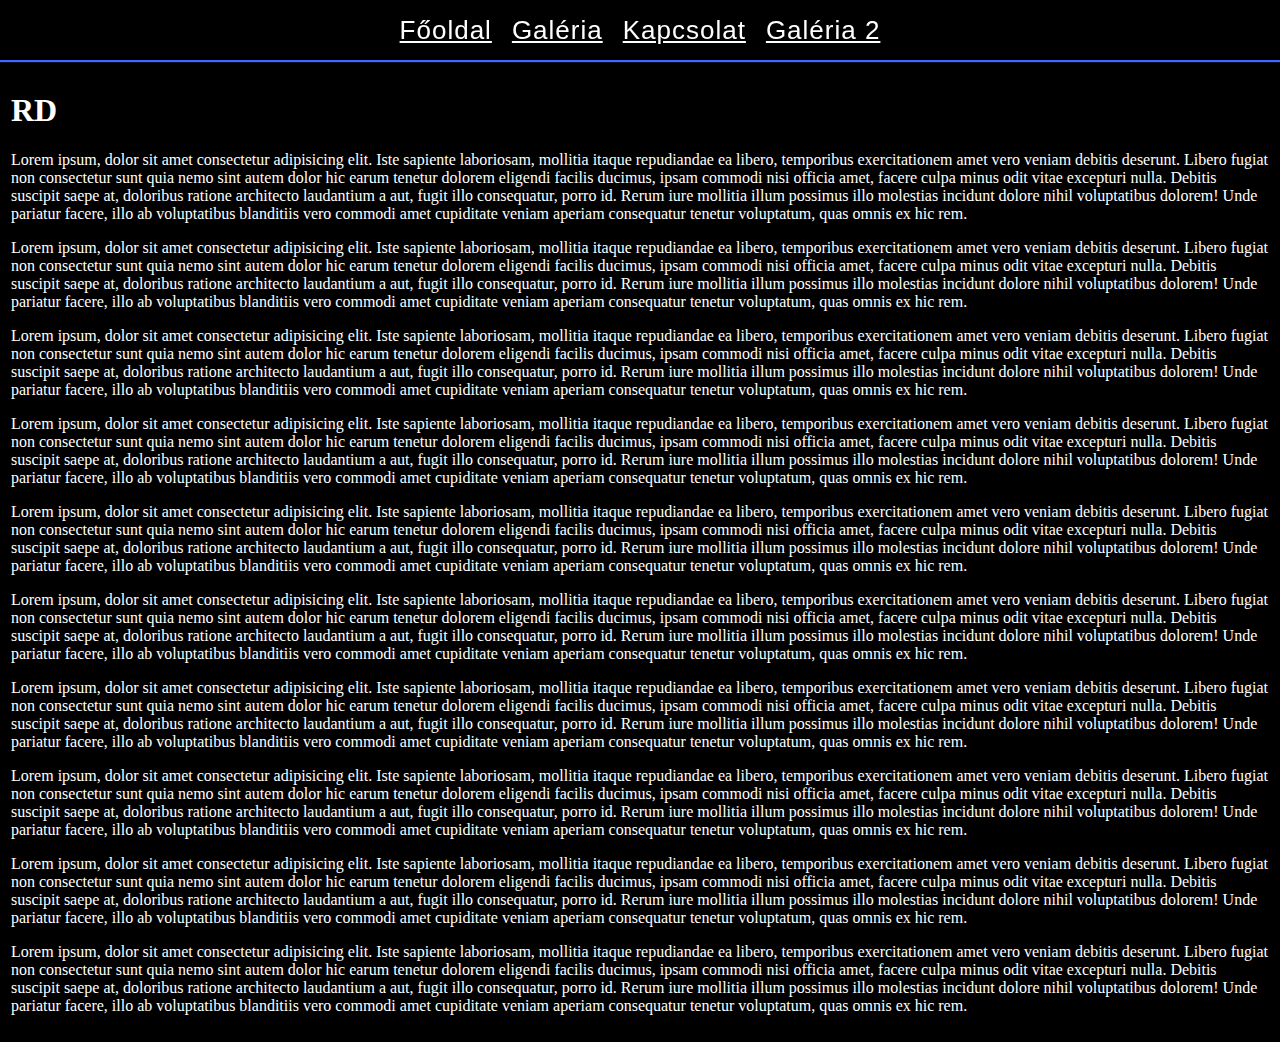
<file: contact.html>
<!DOCTYPE html>
<html lang="hu">
  <head>
    <meta charset="UTF-8" />
    <meta name="viewport" content="width=device-width, initial-scale=1.0" />
    <link rel="stylesheet" href="style.css" />
    <title>RD</title>
  </head>
  <body>
    <nav>
      <a href="index.html">Főoldal</a>
      <a href="gallery.html">Galéria</a>
      <a href="contact.html">Kapcsolat</a>
      <a href="gallery2.html">Galéria 2</a>
    </nav>
    <input type="checkbox" id="menuCheckBox" /><label
      for="menuCheckBox"
      id="menuLabel"
      >☰</label
    >
    <h1>RD</h1>
    <p>
      Lorem ipsum, dolor sit amet consectetur adipisicing elit. Iste sapiente
      laboriosam, mollitia itaque repudiandae ea libero, temporibus
      exercitationem amet vero veniam debitis deserunt. Libero fugiat
      non&nbsp;consectetur sunt quia nemo sint autem dolor hic earum tenetur
      dolorem eligendi facilis ducimus, ipsam commodi nisi officia amet, facere
      culpa minus odit vitae excepturi nulla. Debitis suscipit saepe at,
      doloribus ratione architecto laudantium a aut, fugit illo consequatur,
      porro id. Rerum iure mollitia illum possimus illo molestias incidunt
      dolore nihil voluptatibus dolorem! Unde pariatur facere, illo ab
      voluptatibus blanditiis vero commodi amet cupiditate veniam aperiam
      consequatur tenetur voluptatum, quas omnis ex hic rem.
    </p>
    <p>
      Lorem ipsum, dolor sit amet consectetur adipisicing elit. Iste sapiente
      laboriosam, mollitia itaque repudiandae ea libero, temporibus
      exercitationem amet vero veniam debitis deserunt. Libero fugiat
      non&nbsp;consectetur sunt quia nemo sint autem dolor hic earum tenetur
      dolorem eligendi facilis ducimus, ipsam commodi nisi officia amet, facere
      culpa minus odit vitae excepturi nulla. Debitis suscipit saepe at,
      doloribus ratione architecto laudantium a aut, fugit illo consequatur,
      porro id. Rerum iure mollitia illum possimus illo molestias incidunt
      dolore nihil voluptatibus dolorem! Unde pariatur facere, illo ab
      voluptatibus blanditiis vero commodi amet cupiditate veniam aperiam
      consequatur tenetur voluptatum, quas omnis ex hic rem.
    </p>
    <p>
      Lorem ipsum, dolor sit amet consectetur adipisicing elit. Iste sapiente
      laboriosam, mollitia itaque repudiandae ea libero, temporibus
      exercitationem amet vero veniam debitis deserunt. Libero fugiat
      non&nbsp;consectetur sunt quia nemo sint autem dolor hic earum tenetur
      dolorem eligendi facilis ducimus, ipsam commodi nisi officia amet, facere
      culpa minus odit vitae excepturi nulla. Debitis suscipit saepe at,
      doloribus ratione architecto laudantium a aut, fugit illo consequatur,
      porro id. Rerum iure mollitia illum possimus illo molestias incidunt
      dolore nihil voluptatibus dolorem! Unde pariatur facere, illo ab
      voluptatibus blanditiis vero commodi amet cupiditate veniam aperiam
      consequatur tenetur voluptatum, quas omnis ex hic rem.
    </p>
    <p>
      Lorem ipsum, dolor sit amet consectetur adipisicing elit. Iste sapiente
      laboriosam, mollitia itaque repudiandae ea libero, temporibus
      exercitationem amet vero veniam debitis deserunt. Libero fugiat
      non&nbsp;consectetur sunt quia nemo sint autem dolor hic earum tenetur
      dolorem eligendi facilis ducimus, ipsam commodi nisi officia amet, facere
      culpa minus odit vitae excepturi nulla. Debitis suscipit saepe at,
      doloribus ratione architecto laudantium a aut, fugit illo consequatur,
      porro id. Rerum iure mollitia illum possimus illo molestias incidunt
      dolore nihil voluptatibus dolorem! Unde pariatur facere, illo ab
      voluptatibus blanditiis vero commodi amet cupiditate veniam aperiam
      consequatur tenetur voluptatum, quas omnis ex hic rem.
    </p>
    <p>
      Lorem ipsum, dolor sit amet consectetur adipisicing elit. Iste sapiente
      laboriosam, mollitia itaque repudiandae ea libero, temporibus
      exercitationem amet vero veniam debitis deserunt. Libero fugiat
      non&nbsp;consectetur sunt quia nemo sint autem dolor hic earum tenetur
      dolorem eligendi facilis ducimus, ipsam commodi nisi officia amet, facere
      culpa minus odit vitae excepturi nulla. Debitis suscipit saepe at,
      doloribus ratione architecto laudantium a aut, fugit illo consequatur,
      porro id. Rerum iure mollitia illum possimus illo molestias incidunt
      dolore nihil voluptatibus dolorem! Unde pariatur facere, illo ab
      voluptatibus blanditiis vero commodi amet cupiditate veniam aperiam
      consequatur tenetur voluptatum, quas omnis ex hic rem.
    </p>
    <p>
      Lorem ipsum, dolor sit amet consectetur adipisicing elit. Iste sapiente
      laboriosam, mollitia itaque repudiandae ea libero, temporibus
      exercitationem amet vero veniam debitis deserunt. Libero fugiat
      non&nbsp;consectetur sunt quia nemo sint autem dolor hic earum tenetur
      dolorem eligendi facilis ducimus, ipsam commodi nisi officia amet, facere
      culpa minus odit vitae excepturi nulla. Debitis suscipit saepe at,
      doloribus ratione architecto laudantium a aut, fugit illo consequatur,
      porro id. Rerum iure mollitia illum possimus illo molestias incidunt
      dolore nihil voluptatibus dolorem! Unde pariatur facere, illo ab
      voluptatibus blanditiis vero commodi amet cupiditate veniam aperiam
      consequatur tenetur voluptatum, quas omnis ex hic rem.
    </p>
    <p>
      Lorem ipsum, dolor sit amet consectetur adipisicing elit. Iste sapiente
      laboriosam, mollitia itaque repudiandae ea libero, temporibus
      exercitationem amet vero veniam debitis deserunt. Libero fugiat
      non&nbsp;consectetur sunt quia nemo sint autem dolor hic earum tenetur
      dolorem eligendi facilis ducimus, ipsam commodi nisi officia amet, facere
      culpa minus odit vitae excepturi nulla. Debitis suscipit saepe at,
      doloribus ratione architecto laudantium a aut, fugit illo consequatur,
      porro id. Rerum iure mollitia illum possimus illo molestias incidunt
      dolore nihil voluptatibus dolorem! Unde pariatur facere, illo ab
      voluptatibus blanditiis vero commodi amet cupiditate veniam aperiam
      consequatur tenetur voluptatum, quas omnis ex hic rem.
    </p>
    <p>
      Lorem ipsum, dolor sit amet consectetur adipisicing elit. Iste sapiente
      laboriosam, mollitia itaque repudiandae ea libero, temporibus
      exercitationem amet vero veniam debitis deserunt. Libero fugiat
      non&nbsp;consectetur sunt quia nemo sint autem dolor hic earum tenetur
      dolorem eligendi facilis ducimus, ipsam commodi nisi officia amet, facere
      culpa minus odit vitae excepturi nulla. Debitis suscipit saepe at,
      doloribus ratione architecto laudantium a aut, fugit illo consequatur,
      porro id. Rerum iure mollitia illum possimus illo molestias incidunt
      dolore nihil voluptatibus dolorem! Unde pariatur facere, illo ab
      voluptatibus blanditiis vero commodi amet cupiditate veniam aperiam
      consequatur tenetur voluptatum, quas omnis ex hic rem.
    </p>
    <p>
      Lorem ipsum, dolor sit amet consectetur adipisicing elit. Iste sapiente
      laboriosam, mollitia itaque repudiandae ea libero, temporibus
      exercitationem amet vero veniam debitis deserunt. Libero fugiat
      non&nbsp;consectetur sunt quia nemo sint autem dolor hic earum tenetur
      dolorem eligendi facilis ducimus, ipsam commodi nisi officia amet, facere
      culpa minus odit vitae excepturi nulla. Debitis suscipit saepe at,
      doloribus ratione architecto laudantium a aut, fugit illo consequatur,
      porro id. Rerum iure mollitia illum possimus illo molestias incidunt
      dolore nihil voluptatibus dolorem! Unde pariatur facere, illo ab
      voluptatibus blanditiis vero commodi amet cupiditate veniam aperiam
      consequatur tenetur voluptatum, quas omnis ex hic rem.
    </p>
    <p>
      Lorem ipsum, dolor sit amet consectetur adipisicing elit. Iste sapiente
      laboriosam, mollitia itaque repudiandae ea libero, temporibus
      exercitationem amet vero veniam debitis deserunt. Libero fugiat
      non&nbsp;consectetur sunt quia nemo sint autem dolor hic earum tenetur
      dolorem eligendi facilis ducimus, ipsam commodi nisi officia amet, facere
      culpa minus odit vitae excepturi nulla. Debitis suscipit saepe at,
      doloribus ratione architecto laudantium a aut, fugit illo consequatur,
      porro id. Rerum iure mollitia illum possimus illo molestias incidunt
      dolore nihil voluptatibus dolorem! Unde pariatur facere, illo ab
      voluptatibus blanditiis vero commodi amet cupiditate veniam aperiam
      consequatur tenetur voluptatum, quas omnis ex hic rem.
    </p>
  </body>
</html>
</file>
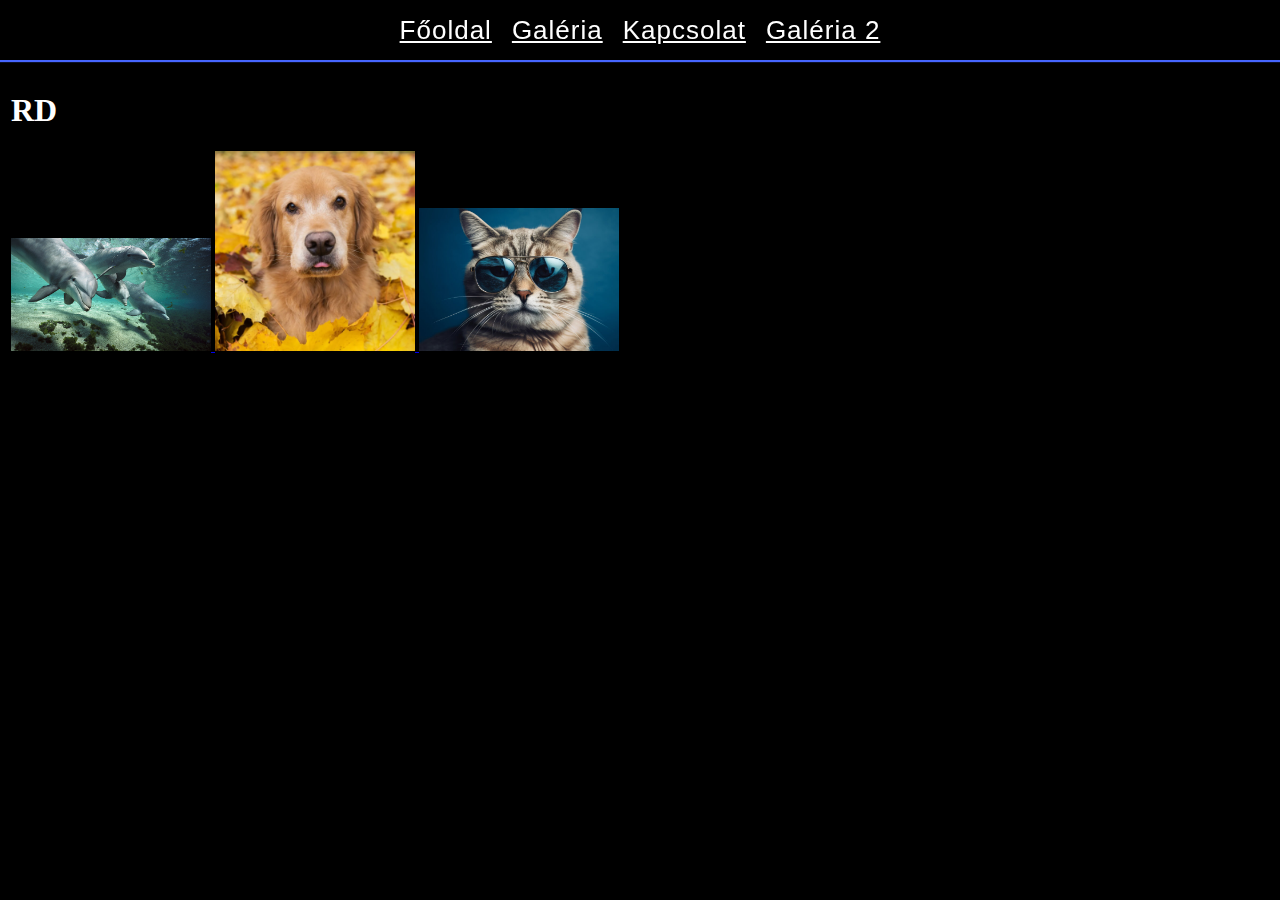
<file: gallery.html>
<!DOCTYPE html>
<html lang="hu">
  <head>
    <meta charset="UTF-8" />
    <meta name="viewport" content="width=device-width, initial-scale=1.0" />
    <link rel="stylesheet" href="style.css" />
    <title>RD</title>
  </head>
  <body>
    <nav>
      <a href="index.html">Főoldal</a>
      <a href="gallery.html">Galéria</a>
      <a href="contact.html">Kapcsolat</a>
      <a href="gallery2.html">Galéria 2</a>
    </nav>
    <input type="checkbox" id="menuCheckBox" /><label
      for="menuCheckBox"
      id="menuLabel"
      >☰</label
    >
    <h1>RD</h1>
    <a href="delfin.html">
      <img src="delfi.png" alt="delfin" width="200" />
    </a>
    <a href="kutya.html">
      <img src="kutya.webp" alt="kutya" width="200" />
    </a>
    <a href="macska.html">
      <img src="macsek.jpg" alt="macska" width="200" />
    </a>
  </body>
</html>
</file>
<file: style.css>
@keyframes mymove {
  20% {
    font-size: 40px;
  }
}
body {
  background-color: black;
  color: #fff;
  padding: 3px;
}
:root {
  --menu-display: flex;
  --top-menu-height: 60px;
  --bottom-menu-button-height: 40px;
}

html {
  padding-top: var(--top-menu-height);
}

#menuCheckBox,
#menuLabel {
  display: none;
  box-shadow: 0 10px 10px 10px #4666ff;
}
nav {
  background-color: rgb(0, 0, 0);
  text-align: center;

  height: var(--top-menu-height);

  display: var(--menu-display);
  align-items: center;
  justify-content: center;

  position: fixed;
  top: 0;
  left: 0;
  width: 100%;
  box-shadow: 0 1px 1px 1px #4666ff;
}

nav a {
  color: white;
  /*text-decoration: none;*/
  text-decoration: underline;
  font-size: 26px;
  font-family: "Gill Sans", "Gill Sans MT", Calibri, "Trebuchet MS", sans-serif;
  letter-spacing: 1px;
  padding: 2px 10px;
}

nav a:hover {
  animation: mymove 2s ease;
}

#menuLabel {
  cursor: pointer;
}

@media screen and (max-width: 600px) {
  :root {
    --bottom-menu-bottom: -45px;
  }
  nav a {
    font-size: 22px;
  }
  nav {
    flex-direction: column;
    height: auto;
    bottom: var(--bottom-menu-bottom);
    top: auto;
    transition: bottom 0.3s ease;
    box-shadow: 0 8px 8px 8px #4666ff;
  }
  html {
    padding-top: 0px;
    padding-bottom: var(--bottom-menu-button-height);
  }
  #menuLabel {
    position: fixed;
    bottom: 0;
    left: 0;
    display: flex;
    width: 100%;
    background-color: #000;
    color: #fff;
    font-size: 30px;
    height: var(--bottom-menu-button-height);
    align-items: center;
    justify-content: center;
  }
}

body:has(#menuCheckBox:checked) {
  --bottom-menu-bottom: 42px;
}
</file>
